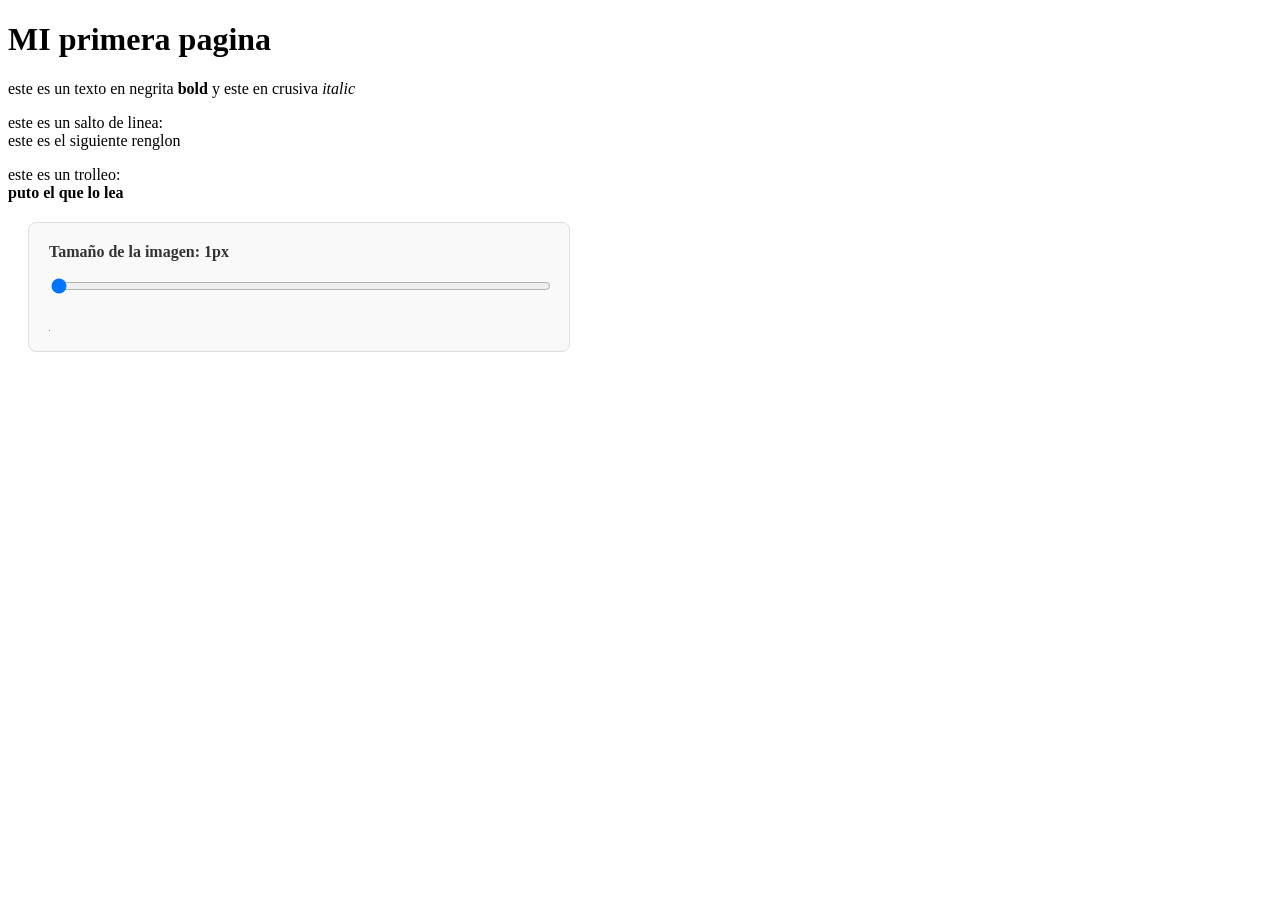
<file: index.html>
<!DOCTYPE html>
<html lang="es">
<head>
    <meta charset="UTF-8">
    <meta name="viewport" content="width=device-width, initial-scale=1.0">
    <title>Document</title>
    <link rel="stylesheet" href="jose.css">
</head>
<body>
    <h1>MI primera pagina</h1>
        <p>este es un texto en negrita <b>bold</b> y este en crusiva <i>italic</i></p>
        <p>este es un salto de linea:<br>este es el siguiente renglon</p>

        <p>este es un trolleo: <br><Strong>puto el que lo lea</Strong></p>
        
        <div class="container">
            <label for="sizeRange">Tamaño de la imagen: <span id="sizeValue">1</span>px</label>
            <input type="range" id="sizeRange" min="1" max="500" value="1">
            
            <img id="miImagen" src="images.jpg" alt="XD" width="1px" height="1px">
        </div>
        
    <script src="jose.js"></script>
</body>
</html>
</file>
<file: jose.css>
/* Estilos del contenedor */
.container {
    margin: 20px;
    padding: 20px;
    border: 1px solid #ddd;
    border-radius: 8px;
    background-color: #f9f9f9;
    max-width: 500px;
}

/* Estilos del label */
label {
    display: block;
    margin-bottom: 15px;
    font-weight: bold;
    color: #333;
}

/* Estilos del input range */
input[type="range"] {
    width: 100%;
    margin-bottom: 20px;
    cursor: pointer;
    height: 8px;
    border-radius: 5px;
    background: #ddd;
    outline: none;
}

input[type="range"]::-webkit-slider-thumb {
    -webkit-appearance: none;
    appearance: none;
    width: 20px;
    height: 20px;
    border-radius: 50%;
    background: #4CAF50;
    cursor: pointer;
}

input[type="range"]::-moz-range-thumb {
    width: 20px;
    height: 20px;
    border-radius: 50%;
    background: #4CAF50;
    cursor: pointer;
    border: none;
}

/* Estilos de la imagen */
#miImagen {
    width: 1px;
    height: 1px;
    display: block;
    margin-top: 20px;
    border-radius: 8px;
    box-shadow: 0 4px 8px rgba(0, 0, 0, 0.1);
    transition: all 0.3s ease;
}
</file>
